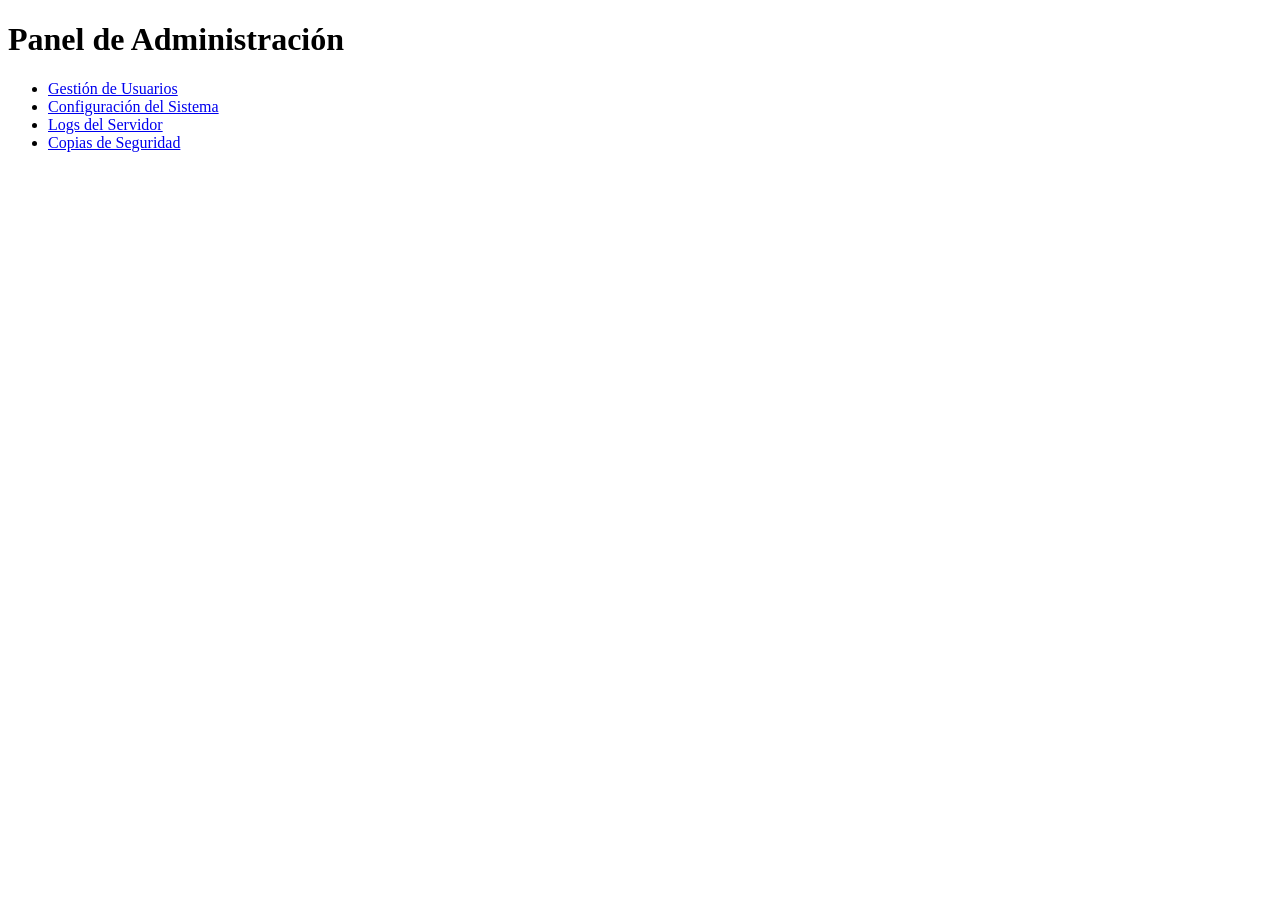
<file: fuzz-lab/admin/index.html>
<!DOCTYPE html>
<html lang="es">
<head>
    <meta charset="UTF-8">
    <title>Admin Panel | NEXUS Corp</title>
</head>
<body>
    <h1>Panel de Administración</h1>
    <ul>
        <li><a href="/admin/users">Gestión de Usuarios</a></li>
        <li><a href="/admin/config">Configuración del Sistema</a></li>
        <li><a href="/admin/logs">Logs del Servidor</a></li>
        <li><a href="/admin/backup">Copias de Seguridad</a></li>
    </ul>
</body>
</html>
</file>
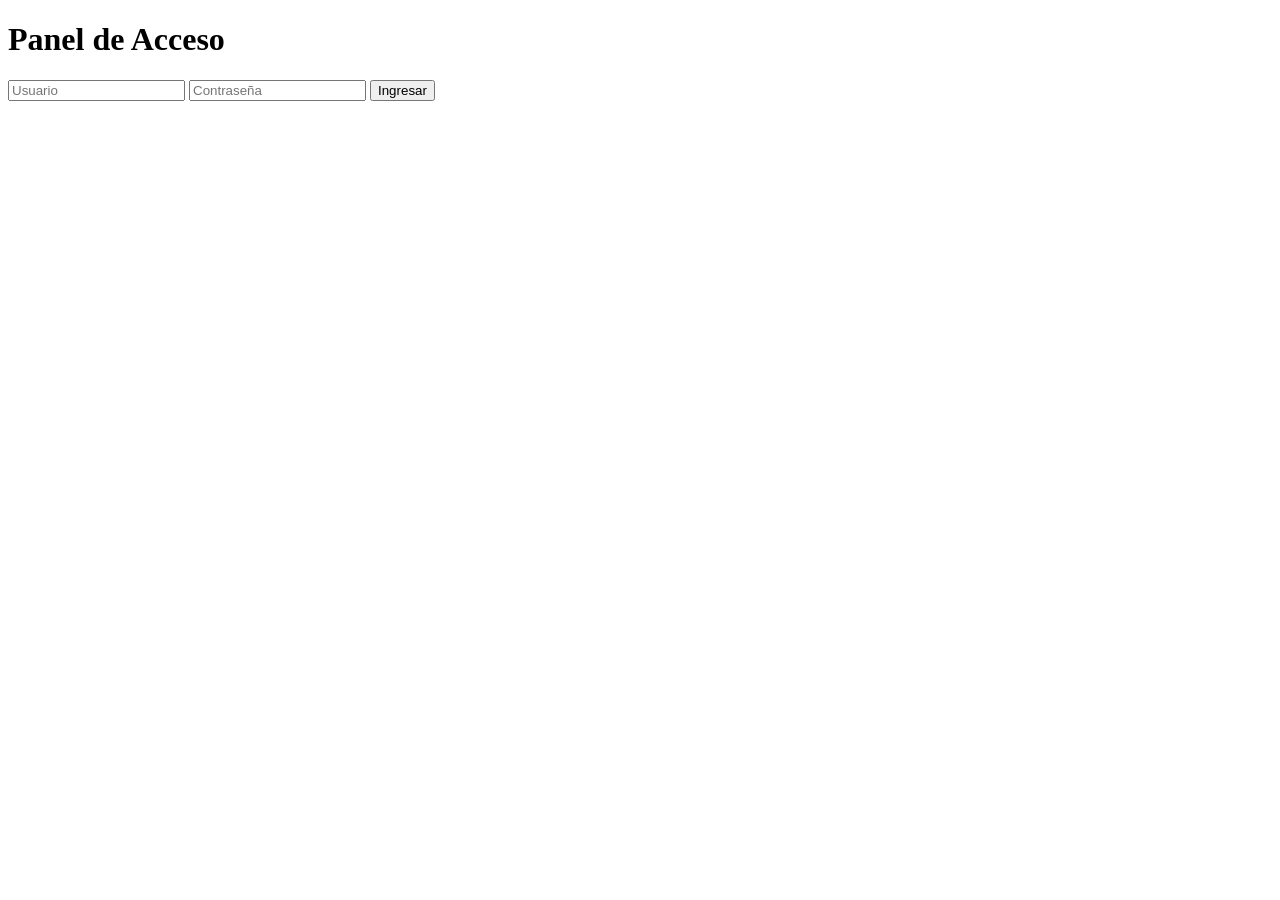
<file: fuzz-lab/login.html>
<!DOCTYPE html>
<html lang="es">
<head>
    <meta charset="UTF-8">
    <title>Login | NEXUS Corp</title>
</head>
<body>
    <h1>Panel de Acceso</h1>
    <form action="/api/auth" method="POST">
        <input type="text" name="username" placeholder="Usuario">
        <input type="password" name="password" placeholder="Contraseña">
        <button type="submit">Ingresar</button>
    </form>
    <!-- Credenciales de prueba: admin / nexus2026 -->
</body>
</html>
</file>
